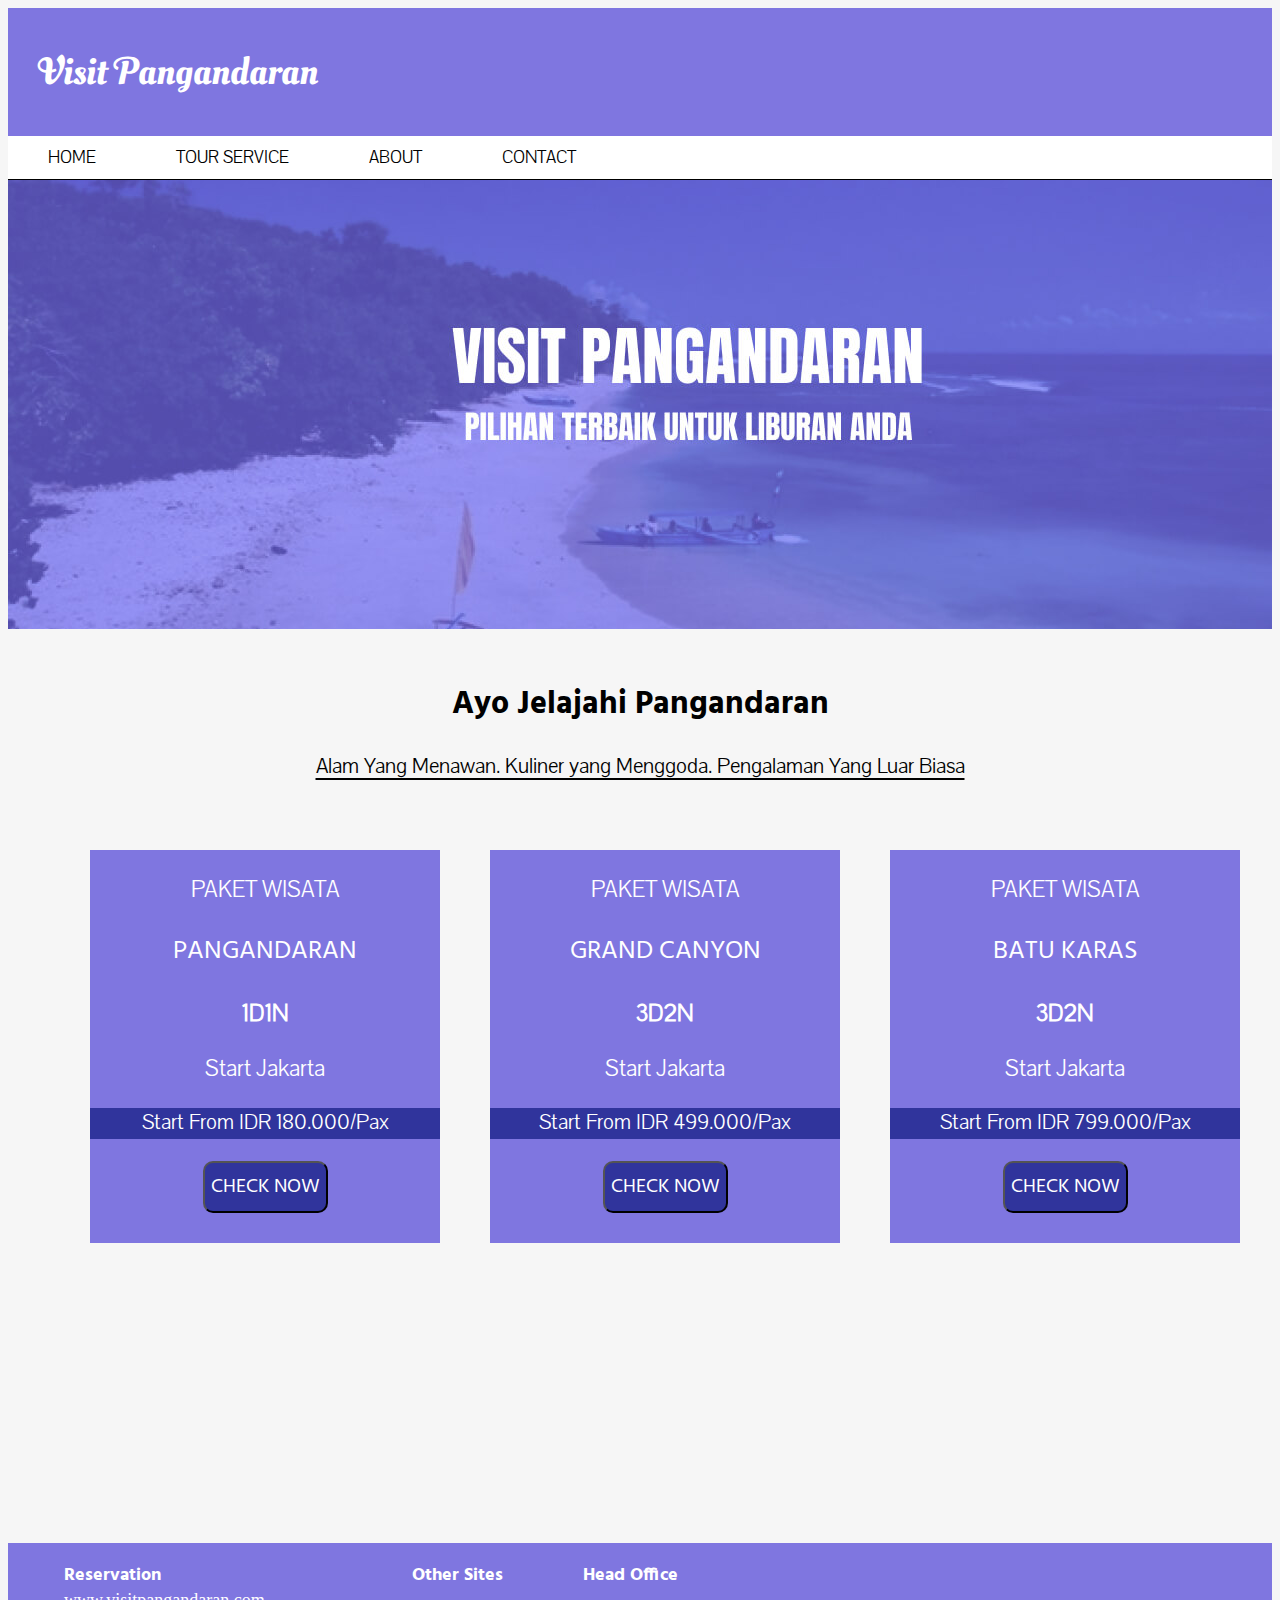
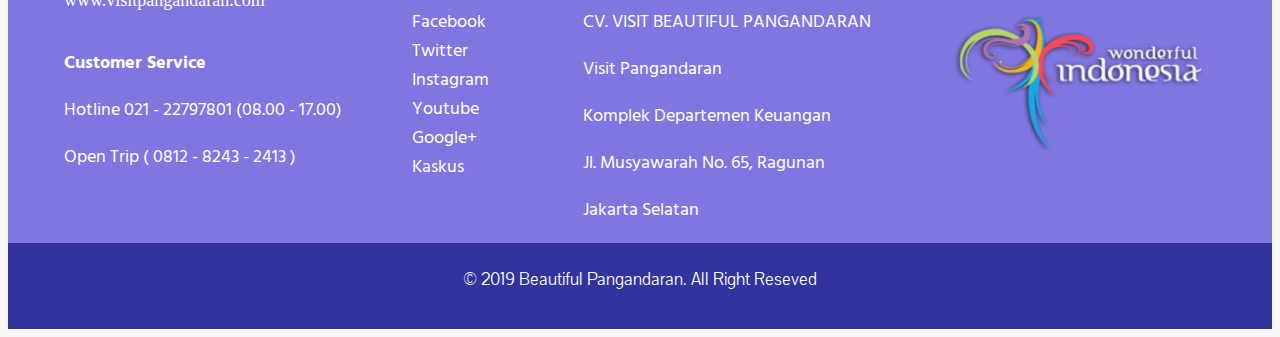
<file: index.html>
<!DOCTYPE html>
<html lang="en">
<head>
  <meta charset="UTF-8">
  <meta name="viewport" content="width=device-width, initial-scale=1.0">
  <meta http-equiv="X-UA-Compatible" content="ie=edge">
  <link href="https://fonts.googleapis.com/css?family=Oleo+Script+Swash+Caps" rel="stylesheet">
  <link href="https://fonts.googleapis.com/css?family=Oleo+Script+Swash+Caps|Pavanam" rel="stylesheet">
  <link href="https://fonts.googleapis.com/css?family=Hind" rel="stylesheet">
  <link rel="stylesheet" type="text/css" href="index.css"> 
  <title>Beautiful Pangandaran</title>
</head>

<body>
  <div id="icon-company" class="icon-company">
    <p>Visit Pangandaran</p>
  </div>

  <nav id="navigation" class="navigation">
    <a href="./index.html">HOME</a>
    <a href="./tour-service/index.html">TOUR SERVICE</a>
    <a href="./about/index.html">ABOUT</a>
    <a href="./contact/index.html">CONTACT</a>
  </nav>

  <div id="header" class="header">
      <!-- <img src="images/background-cover.jpg" alt="Background Cover" /> -->
      <h1></h1>
      <h4></h4>
  </div>

  <div id="container" class="container">
    <div id="header-tag" class="header-tag">
      <h1>Ayo Jelajahi Pangandaran</h1>
      <p>Alam Yang Menawan. Kuliner yang Menggoda. Pengalaman Yang Luar Biasa </p>
    </div>  

    <section id="tour-service-box" class="tour-service-box">
      <div id="tour-service-box-1" class="tour-service-box-1">
        <p>PAKET WISATA</p>
        <div id="tour-service-box-1-title" class="tour-service-box-1-title" >
            <p><strong>PANGANDARAN</strong><p>
        </div>
        <p><strong>1D1N</strong></p>
        <div id="tour-service-box-1-start-1">
            <p>Start Jakarta</p>
        </div>
        <div id="tour-service-box-1-price" class="tour-service-box-1-price">
          <p>Start From IDR 180.000/Pax</p>
        </div>
        <a href="./tour-service/index.html"><button class="tour-service-box-button" type="button">CHECK NOW</button></a>
        <!-- <input type="submit" value="CHECK NOW"> -->
          <!-- <button type="button">CHECK NOW</button>   -->
      </div>

      <div id="tour-service-box-2" class="tour-service-box-2">
          <p>PAKET WISATA</p>
          <div id="tour-service-box-2-title" class="tour-service-box-2-title" >
              <p><strong>GRAND CANYON</strong><p>
          </div>
          <p><strong>3D2N</strong></p>
          <div id="tour-service-box-2-start-2">
              <p>Start Jakarta</p>
          </div>
          <div id="tour-service-box-2-price" class="tour-service-box-2-price">
            <p>Start From IDR 499.000/Pax</p>
          </div>
          <a href="./tour-service/index.html"><button class="tour-service-box-button" type="button">CHECK NOW</button></a>
          <!-- <input type="submit" value="CHECK NOW"> -->
            <!-- <button type="button">CHECK NOW</button>   -->
        </div>

        <div id="tour-service-box-3" class="tour-service-box-3">
            <p>PAKET WISATA</p>
            <div id="tour-service-box-3-title" class="tour-service-box-3-title" >
                <p><strong>BATU KARAS</strong><p>
            </div>
            <p><strong>3D2N</strong></p>
            <div id="tour-service-box-3-start-3">
                <p>Start Jakarta</p>
            </div>
            <div id="tour-service-box-3-price" class="tour-service-box-3-price">
              <p>Start From IDR 799.000/Pax</p>
          </div>
          <a href="./tour-service/index.html"><button class="tour-service-box-button" type="button">CHECK NOW</button></a>
    </section>
  </div>

  <section id="footer-contact" class="footer-contact">
    <div id="footer-contact-row" class="footer-contact-row">
        <div id="foot-contact-1" class="footer-contact-1">
          <div id="foot-contact-1-reservation" class="foot-contact-1-reservation">
            <h3>Reservation</h3>
            <a href="#">www.visitpangandaran.com</a>
          </div>
          <div id="footer-contact-1-cs" class="footer-contact-1-cs">
            <h3>Customer Service</h3>
            <p>Hotline 021 - 22797801 (08.00 - 17.00)</p>
            <p>Open Trip ( 0812 - 8243 - 2413 )</p>
          </div>
        </div>
        <div id="footer-contact-2" class="footer-contact-2">
          <h3>Other Sites</h3>
          <a href="#">Facebook</a>
          <a href="#">Twitter</a>
          <a href="#">Instagram</a>
          <a href="#">Youtube</a>
          <a href="#">Google+</a>
          <a href="#">Kaskus</a>
        </div>
        <div id="footer-contact-3" class="footer-contact-3">
          <h3>Head Office</h3>
          <p>CV. VISIT BEAUTIFUL PANGANDARAN </p>
          <p>Visit Pangandaran</p>
          <p>Komplek Departemen Keuangan </p>
          <p>Jl. Musyawarah No. 65, Ragunan</p>
          <p>Jakarta Selatan</p>
        </div>
        <div id="footer-contact-4" class="footer-contact-4">
          <img src="./images/wonderfulindonesia.png" alt="Ministry Logo of Indonesia">
        </div>
      </div>
  </section>

  <footer>
      <div id="footer" class="footer">
        <p>© 2019 Beautiful Pangandaran. All Right Reseved</p>
      </div>
    </footer>



  
</body>
</html>
</file>
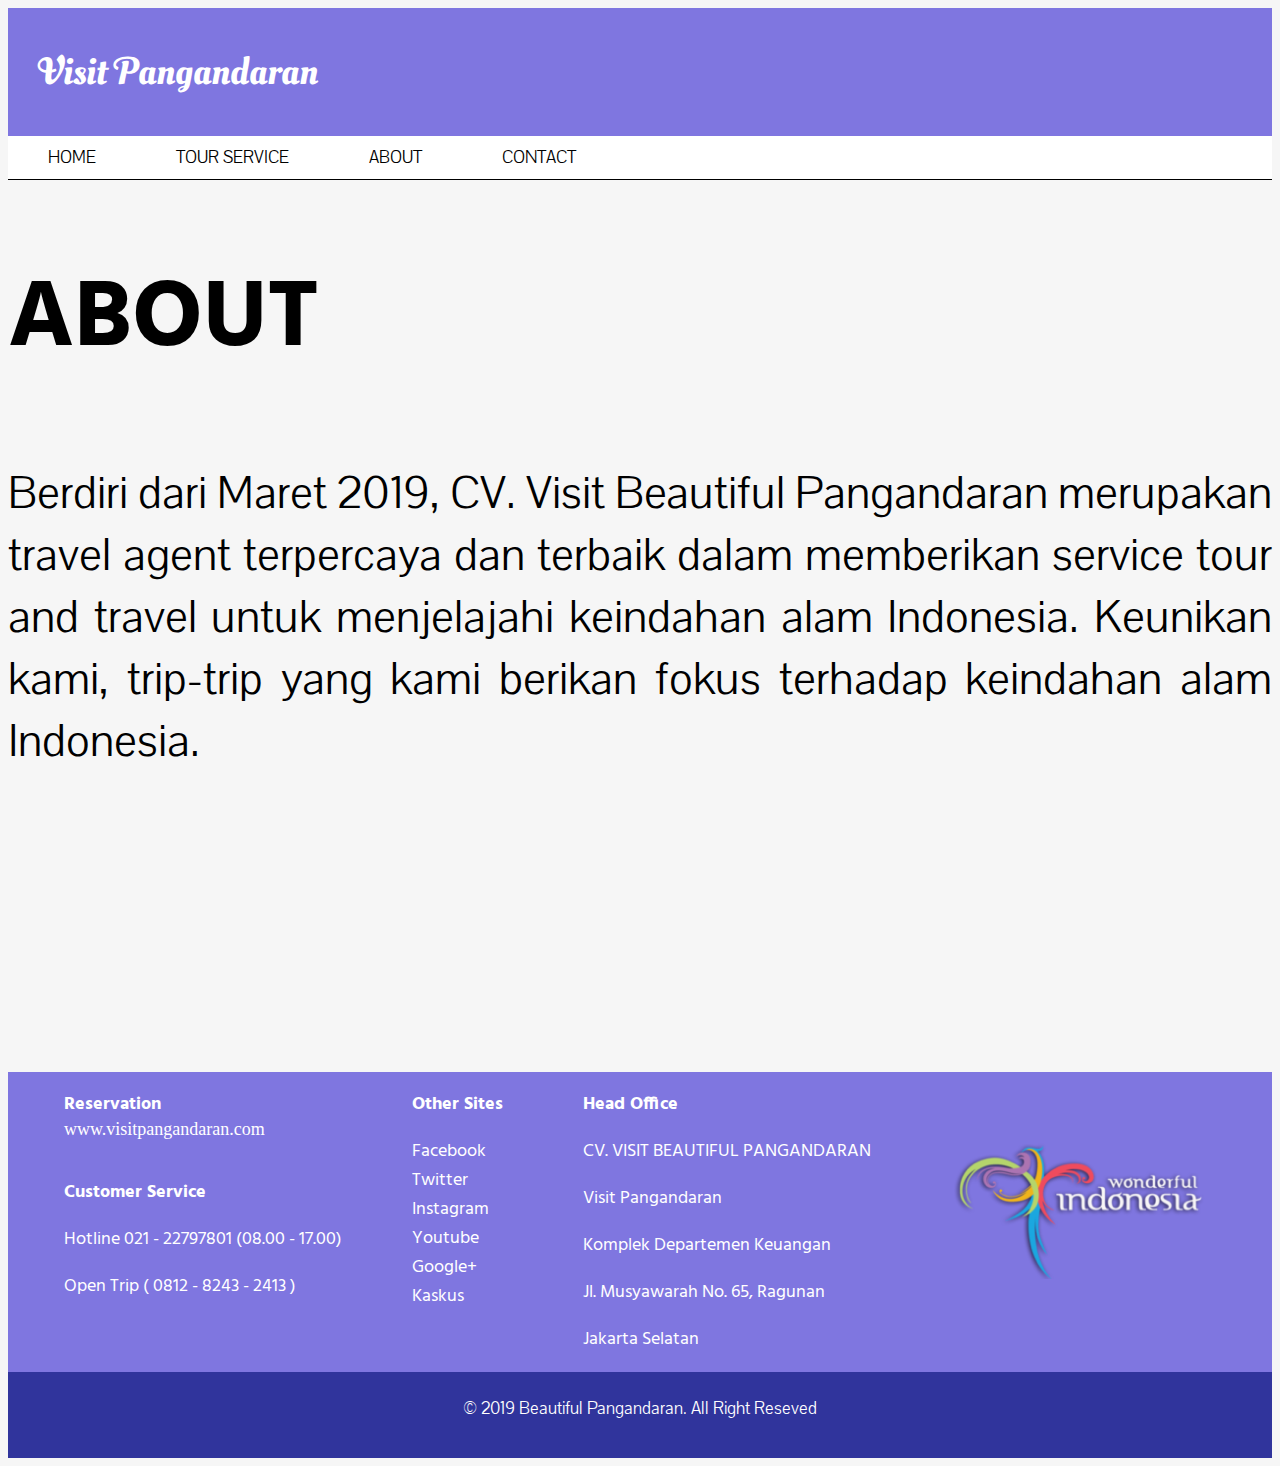
<file: about/index.html>
<!DOCTYPE html>
<html lang="en">
<head>
  <meta charset="UTF-8">
  <meta name="viewport" content="width=device-width, initial-scale=1.0">
  <meta http-equiv="X-UA-Compatible" content="ie=edge">
  <link href="https://fonts.googleapis.com/css?family=Oleo+Script+Swash+Caps" rel="stylesheet">
  <link href="https://fonts.googleapis.com/css?family=Oleo+Script+Swash+Caps|Pavanam" rel="stylesheet">
  <link href="https://fonts.googleapis.com/css?family=Hind" rel="stylesheet">
  <link rel="stylesheet" type="text/css" href="../index.css"> 
  <title>Beautiful Pangandaran</title>
</head>

<body>
  <div id="icon-company" class="icon-company">
    <p>Visit Pangandaran</p>
  </div>

  <nav id="navigation" class="navigation">
    <a href="../index.html">HOME</a>
    <a href="../tour-service/index.html">TOUR SERVICE</a>
    <a href="../about/index.html">ABOUT</a>
    <a href="../contact/index.html">CONTACT</a>
  </nav>



  <div id="container" class="container">
    <div id="about" class="about">
        <h1>
          ABOUT
        </h1>
    </div>
    <div id="about-description" class="about-description">
      <p>
          Berdiri dari Maret 2019, CV. Visit Beautiful Pangandaran merupakan travel agent terpercaya dan terbaik dalam memberikan service tour and travel untuk menjelajahi keindahan alam Indonesia.
          Keunikan kami, trip-trip yang kami berikan fokus terhadap keindahan alam Indonesia.
      </p>
    </div>
  </div>

  <section id="footer-contact" class="footer-contact">
    <div id="footer-contact-row" class="footer-contact-row">
        <div id="foot-contact-1" class="footer-contact-1">
          <div id="foot-contact-1-reservation" class="foot-contact-1-reservation">
            <h3>Reservation</h3>
            <a href="#">www.visitpangandaran.com</a>
          </div>
          <div id="footer-contact-1-cs" class="footer-contact-1-cs">
            <h3>Customer Service</h3>
            <p>Hotline 021 - 22797801 (08.00 - 17.00)</p>
            <p>Open Trip ( 0812 - 8243 - 2413 )</p>
          </div>
        </div>
        <div id="footer-contact-2" class="footer-contact-2">
          <h3>Other Sites</h3>
          <a href="#">Facebook</a>
          <a href="#">Twitter</a>
          <a href="#">Instagram</a>
          <a href="#">Youtube</a>
          <a href="#">Google+</a>
          <a href="#">Kaskus</a>
        </div>
        <div id="footer-contact-3" class="footer-contact-3">
          <h3>Head Office</h3>
          <p>CV. VISIT BEAUTIFUL PANGANDARAN </p>
          <p>Visit Pangandaran</p>
          <p>Komplek Departemen Keuangan </p>
          <p>Jl. Musyawarah No. 65, Ragunan</p>
          <p>Jakarta Selatan</p>
        </div>
        <div id="footer-contact-4" class="footer-contact-4">
          <img src="../images/wonderfulindonesia.png" alt="Ministry Logo of Indonesia">
        </div>
      </div>
  </section>

  <footer>
      <div id="footer" class="footer">
        <p>© 2019 Beautiful Pangandaran. All Right Reseved</p>
      </div>
    </footer>



  
</body>
</html>
</file>
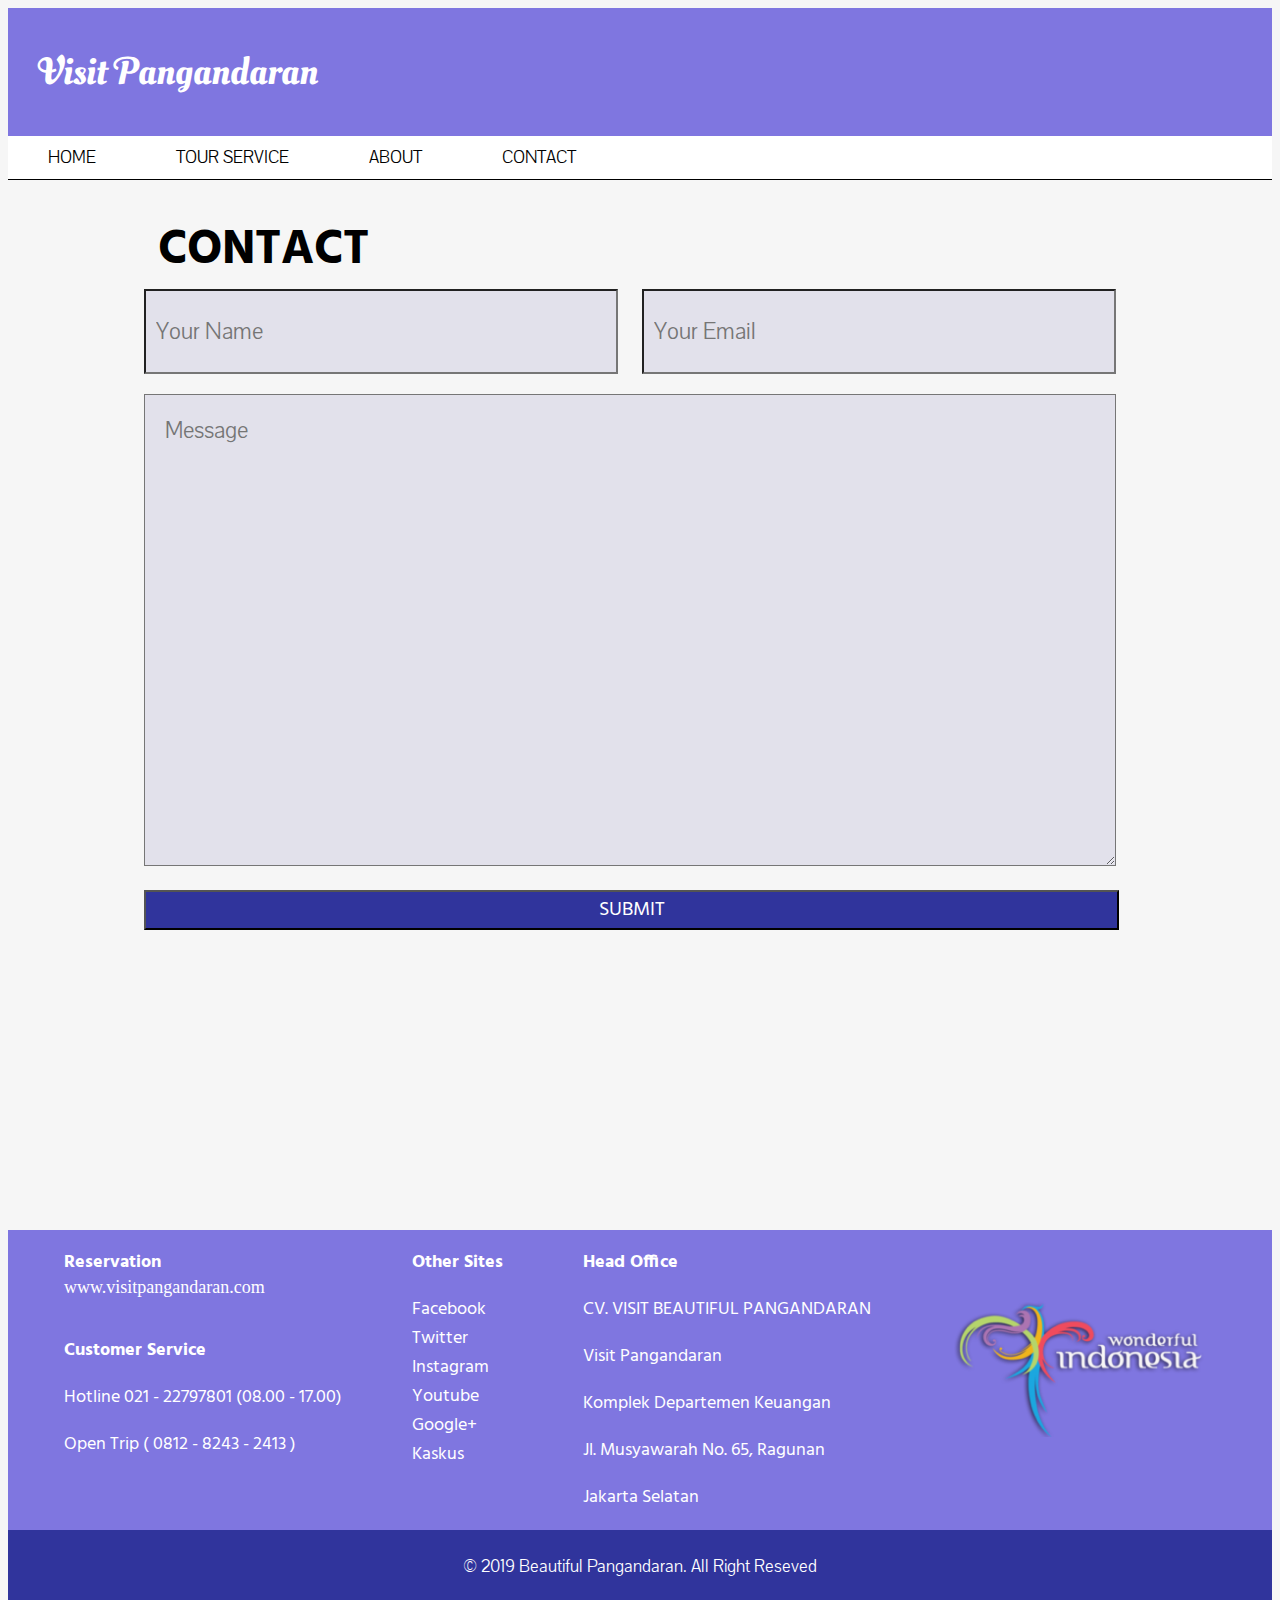
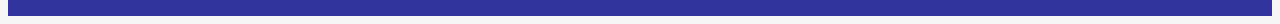
<file: contact/index.html>
<!DOCTYPE html>
<html lang="en">
<head>
  <meta charset="UTF-8">
  <meta name="viewport" content="width=device-width, initial-scale=1.0">
  <meta http-equiv="X-UA-Compatible" content="ie=edge">
  <link href="https://fonts.googleapis.com/css?family=Oleo+Script+Swash+Caps" rel="stylesheet">
  <link href="https://fonts.googleapis.com/css?family=Oleo+Script+Swash+Caps|Pavanam" rel="stylesheet">
  <link href="https://fonts.googleapis.com/css?family=Hind" rel="stylesheet">
  <link rel="stylesheet" type="text/css" href="../index.css"> 
  <title>Beautiful Pangandaran</title>
</head>

<body>
  <div id="icon-company" class="icon-company">
    <p>Visit Pangandaran</p>
  </div>

  <nav id="navigation" class="navigation">
    <a href="../index.html">HOME</a>
    <a href="../tour-service/index.html">TOUR SERVICE</a>
    <a href="../about/index.html">ABOUT</a>
    <a href="../contact/index.html">CONTACT</a>
  </nav>



  <div id="container" class="container">

      <h1 id="contact-title" class="contact-title">
          CONTACT
        </h1>
    <form id="form-contact" class="form-contact" action="">
      <!-- <h1>
        CONTACT
      </h1> -->
      <div id="contact" class="contact">
        <div id="contact-top" class="contact-top">
            <input id="contact-your-name" class="contact-your-name" type="text" placeholder="Your Name">
            <input id="contact-your-email" class="contact-your-email" type="text" placeholder="Your Email">
        </div>
        <div id="contact-bottom" class="contact-bottom">
          <textarea name="text-message" id="text-area" class="text-area"  placeholder="Message"></textarea>
          <!-- <input type="text-area" placeholder="Message"> -->
        </div>
        <div id="contact-button" class="contact-button">
            <a href=""><button>SUBMIT</button></a>
        </div>
      </div>
    </form>
  </div>

  <section id="footer-contact" class="footer-contact">
    <div id="footer-contact-row" class="footer-contact-row">
        <div id="foot-contact-1" class="footer-contact-1">
          <div id="foot-contact-1-reservation" class="foot-contact-1-reservation">
            <h3>Reservation</h3>
            <a href="#">www.visitpangandaran.com</a>
          </div>
          <div id="footer-contact-1-cs" class="footer-contact-1-cs">
            <h3>Customer Service</h3>
            <p>Hotline 021 - 22797801 (08.00 - 17.00)</p>
            <p>Open Trip ( 0812 - 8243 - 2413 )</p>
          </div>
        </div>
        <div id="footer-contact-2" class="footer-contact-2">
          <h3>Other Sites</h3>
          <a href="#">Facebook</a>
          <a href="#">Twitter</a>
          <a href="#">Instagram</a>
          <a href="#">Youtube</a>
          <a href="#">Google+</a>
          <a href="#">Kaskus</a>
        </div>
        <div id="footer-contact-3" class="footer-contact-3">
          <h3>Head Office</h3>
          <p>CV. VISIT BEAUTIFUL PANGANDARAN </p>
          <p>Visit Pangandaran</p>
          <p>Komplek Departemen Keuangan </p>
          <p>Jl. Musyawarah No. 65, Ragunan</p>
          <p>Jakarta Selatan</p>
        </div>
        <div id="footer-contact-4" class="footer-contact-4">
          <img src="../images/wonderfulindonesia.png" alt="Ministry Logo of Indonesia">
        </div>
      </div>
  </section>

  <footer>
      <div id="footer" class="footer">
        <p>© 2019 Beautiful Pangandaran. All Right Reseved</p>
      </div>
    </footer>



  
</body>
</html>
</file>
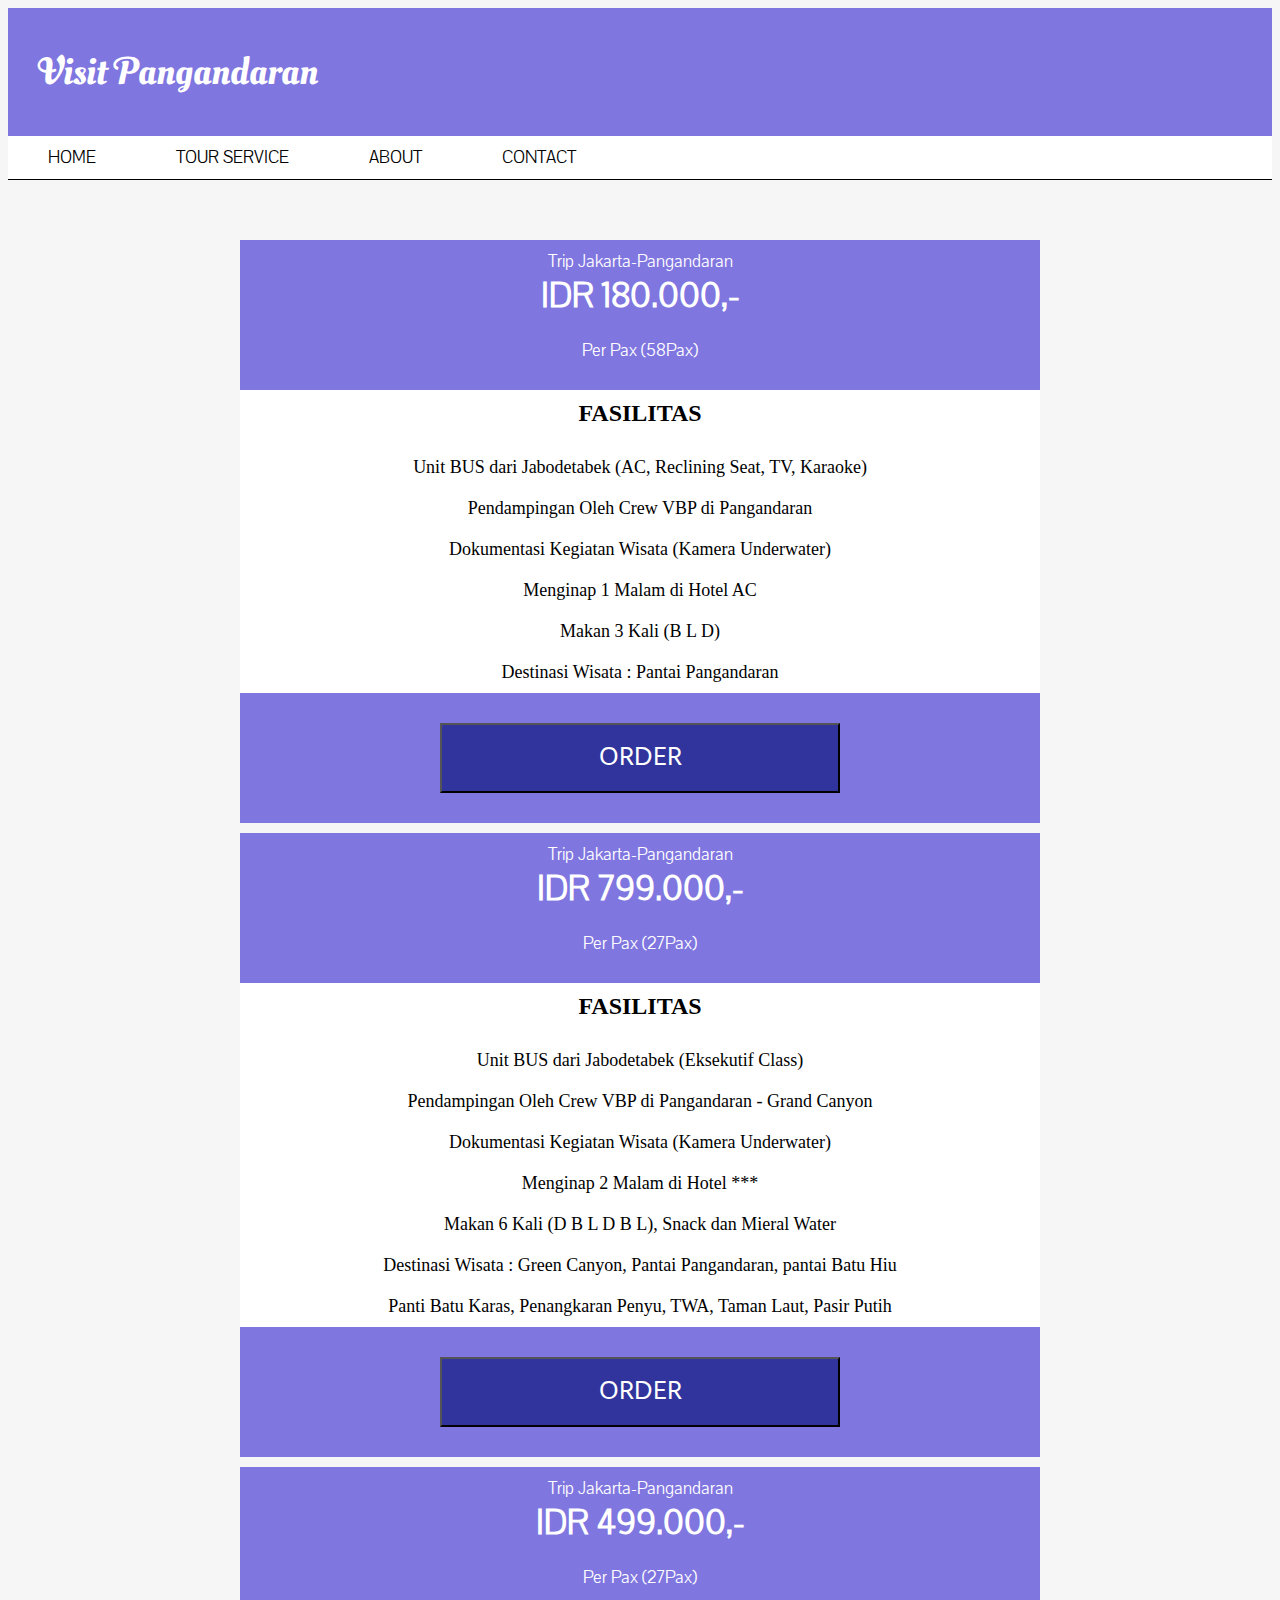
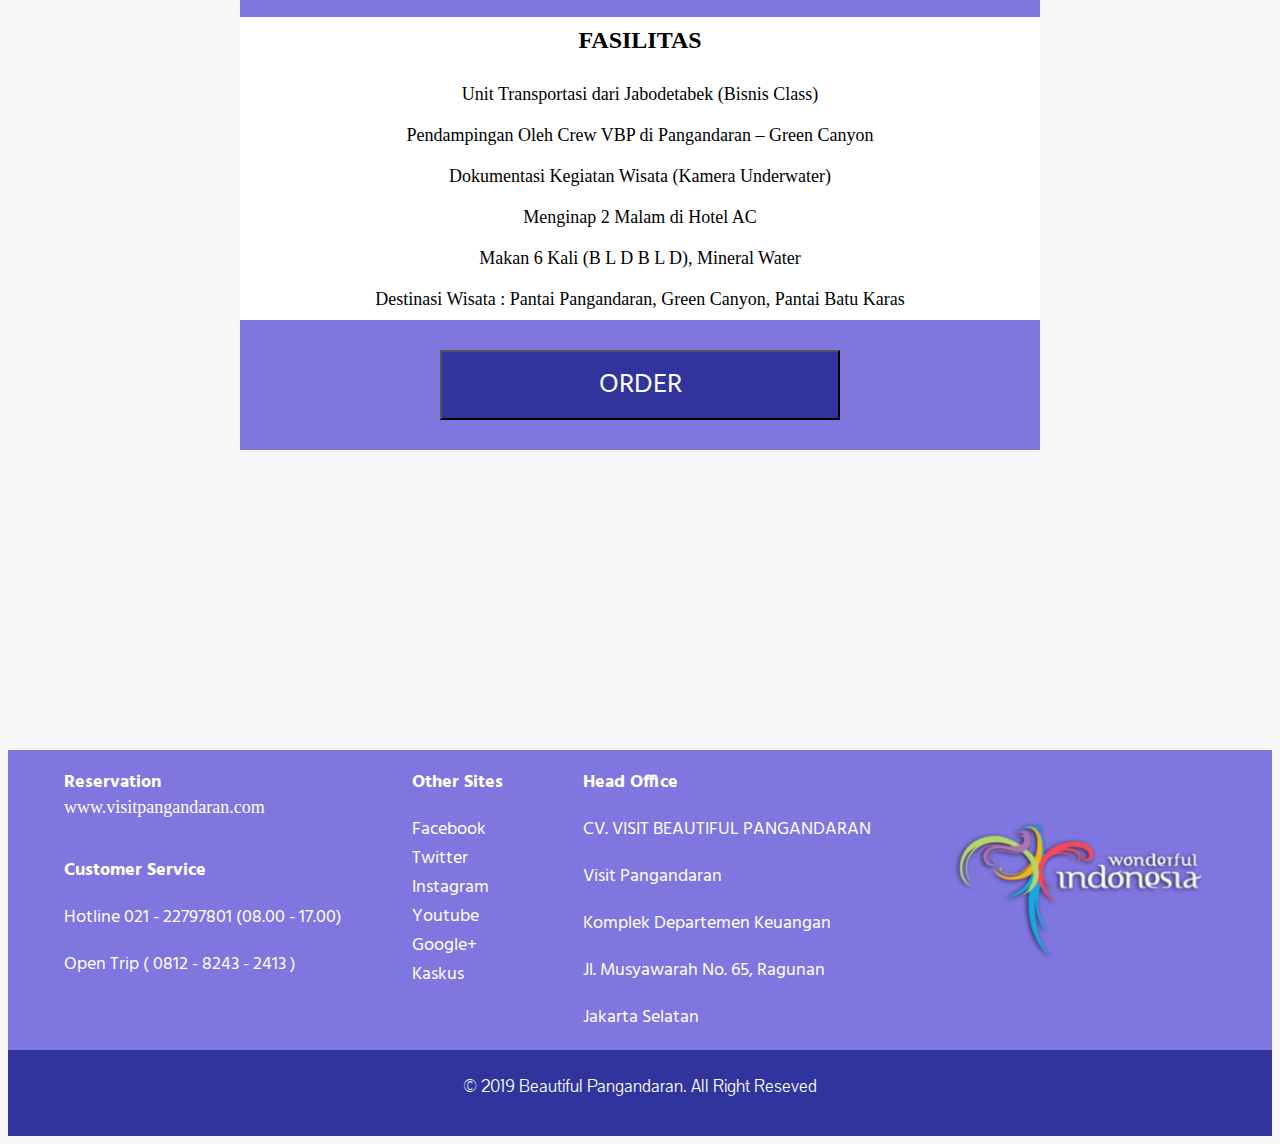
<file: tour-service/index.html>
<!DOCTYPE html>
<html lang="en">
<head>
  <meta charset="UTF-8">
  <meta name="viewport" content="width=device-width, initial-scale=1.0">
  <meta http-equiv="X-UA-Compatible" content="ie=edge">
  <link href="https://fonts.googleapis.com/css?family=Oleo+Script+Swash+Caps" rel="stylesheet">
  <link href="https://fonts.googleapis.com/css?family=Oleo+Script+Swash+Caps|Pavanam" rel="stylesheet">
  <link href="https://fonts.googleapis.com/css?family=Hind" rel="stylesheet">
  <link rel="stylesheet" type="text/css" href="../index.css"> 
  <title>Beautiful Pangandaran</title>
</head>

<body>
  <div id="icon-company" class="icon-company">
    <p>Visit Pangandaran</p>
  </div>

  <nav id="navigation" class="navigation">
    <a href="../index.html">HOME</a>
    <a href="../tour-service/index.html">TOUR SERVICE</a>
    <a href="../about/index.html">ABOUT</a>
    <a href="../contact/index.html">CONTACT</a>
  </nav>



  <div id="container" class="container">
    <div id="tour-package" class="tour-package">
      <div id="tour-box-1" class="tour-box-1">
        <div id="tour-box-top-1" class="tour-box-top-1">
          <p >
            Trip Jakarta-Pangandaran
          </p>
          <h2 id="tour-box-1-price" class="tour-box-1-price">
            IDR 180.000,-
          </h2>
          <p>
            Per Pax (58Pax)
          </p>
        </div>
        <div id="tour-box-mid-1" class="tour-box-mid-1">
          <h2>FASILITAS</h2>
          <p>Unit BUS dari Jabodetabek (AC, Reclining Seat, TV, Karaoke)</p>
          <p>Pendampingan Oleh Crew VBP di Pangandaran</p>
          <p>Dokumentasi Kegiatan Wisata (Kamera Underwater)</p>
          <p>Menginap 1 Malam di Hotel AC</p>
          <p>Makan 3 Kali (B L D)</p>
          <p>Destinasi Wisata : Pantai Pangandaran</p>
        </div>
        <div id="tour-box-bottom-1" class="tour-box-bottom-1">
          <a href="#"><button class="tour-order-button">ORDER</button></a>
        </div>
      </div>
      <div id="tour-box-1" class="tour-box-1">
          <div id="tour-box-top-1" class="tour-box-top-1">
            <p >
              Trip Jakarta-Pangandaran
            </p>
            <h2 id="tour-box-1-price" class="tour-box-1-price">
              IDR 799.000,-
            </h2>
            <p>
              Per Pax (27Pax)
            </p>
          </div>
          <div id="tour-box-mid-1" class="tour-box-mid-1">
            <h2>FASILITAS</h2>
            <p>Unit BUS dari Jabodetabek (Eksekutif Class)</p>
            <p>Pendampingan Oleh Crew VBP di Pangandaran - Grand Canyon</p>
            <p>Dokumentasi Kegiatan Wisata (Kamera Underwater)</p>
            <p>Menginap 2 Malam di Hotel ***</p>
            <p>Makan 6 Kali (D B L D B L), Snack dan Mieral Water</p>
            <p>Destinasi Wisata : Green Canyon, Pantai Pangandaran, pantai Batu Hiu</p>
            <p>Panti Batu Karas, Penangkaran Penyu, TWA, Taman Laut, Pasir Putih</p>
          </div>
          <div id="tour-box-bottom-1" class="tour-box-bottom-1">
            <a href="#"><button class="tour-order-button">ORDER</button></a>
          </div>
        </div>
        <div id="tour-box-1" class="tour-box-1">
            <div id="tour-box-top-1" class="tour-box-top-1">
              <p >
                Trip Jakarta-Pangandaran
              </p>
              <h2 id="tour-box-1-price" class="tour-box-1-price">
                IDR 499.000,-
              </h2>
              <p>
                Per Pax (27Pax)
              </p>
            </div>
            <div id="tour-box-mid-1" class="tour-box-mid-1">
              <h2>FASILITAS</h2>
              <p>Unit Transportasi dari Jabodetabek (Bisnis Class)</p>
              <p>Pendampingan Oleh Crew VBP di Pangandaran – Green Canyon</p>
              <p>Dokumentasi Kegiatan Wisata (Kamera Underwater)</p>
              <p>Menginap 2 Malam di Hotel AC</p>
              <p>Makan 6 Kali (B L D B L D), Mineral Water</p>
              <p>Destinasi Wisata : Pantai Pangandaran, Green Canyon,  Pantai Batu Karas</p>
            </div>
            <div id="tour-box-bottom-1" class="tour-box-bottom-1">
              <a href="#"><button class="tour-order-button">ORDER</button></a>
            </div>
          </div>
    </div>
    
  </div>

  <section id="footer-contact" class="footer-contact">
    <div id="footer-contact-row" class="footer-contact-row">
        <div id="foot-contact-1" class="footer-contact-1">
          <div id="foot-contact-1-reservation" class="foot-contact-1-reservation">
            <h3>Reservation</h3>
            <a href="#">www.visitpangandaran.com</a>
          </div>
          <div id="footer-contact-1-cs" class="footer-contact-1-cs">
            <h3>Customer Service</h3>
            <p>Hotline 021 - 22797801 (08.00 - 17.00)</p>
            <p>Open Trip ( 0812 - 8243 - 2413 )</p>
          </div>
        </div>
        <div id="footer-contact-2" class="footer-contact-2">
          <h3>Other Sites</h3>
          <a href="#">Facebook</a>
          <a href="#">Twitter</a>
          <a href="#">Instagram</a>
          <a href="#">Youtube</a>
          <a href="#">Google+</a>
          <a href="#">Kaskus</a>
        </div>
        <div id="footer-contact-3" class="footer-contact-3">
          <h3>Head Office</h3>
          <p>CV. VISIT BEAUTIFUL PANGANDARAN </p>
          <p>Visit Pangandaran</p>
          <p>Komplek Departemen Keuangan </p>
          <p>Jl. Musyawarah No. 65, Ragunan</p>
          <p>Jakarta Selatan</p>
        </div>
        <div id="footer-contact-4" class="footer-contact-4">
          <img src="../images/wonderfulindonesia.png" alt="Ministry Logo of Indonesia">
        </div>
      </div>
  </section>

  <footer>
      <div id="footer" class="footer">
        <p>© 2019 Beautiful Pangandaran. All Right Reseved</p>
      </div>
    </footer>



  
</body>
</html>
</file>
<file: index.css>
.icon-company {
  display: flex;
  justify-content: left;
  background-color: #7F76E0;
  font-family: Oleo Script Swash Caps;
  font-size: 38px;
  color:#FFFFFF;
  padding: 0 0 0 30px;
}

body {
  background-color:#F6F6F6;
}
.navigation {
  display: flex;
  justify-content: left;
  font-size: 24px;
  background-color: #FFFFFF;
  border-bottom: 1px black solid;
  
}

.navigation a{
  font-size: 18px;
  margin: 10px 40px;
  color: black;
  text-decoration: none;
  font-family: pavanam;
  padding:0

}

.header {
  background-image: url(images/header.jpg);
  /* background-repeat: no-repeat; */
  height:449px;
  width:100%;
  display:flex;
  /* margin-right: 100%; */
}

.container {
  justify-content: center;
  align-items: center;
  max-width: 1300px;
  margin:auto;
}

.header-tag {
  display:flex;
  justify-content: center;
  text-align: center;
  flex-direction: column;
  margin: 50px 0 0 0;
}

.header-tag h1 {
  font-family: hind;
  margin: 0 0;
}

.header-tag p{
  font-family: pavanam;
  font-size: 22px;
  margin-bottom: 10px;
  text-decoration: underline;
  text-underline-position: under;
}

.tour-service-box {
  display: flex;
  justify-content: center;
  text-align: center;
  margin-top: 60px;
  margin-bottom: 100px;
  /* flex-direction: ; */
}

.tour-service-box-1 {
  width:350px;
  /* height: 328px; */
  background-color: #7F76E0;
  display:inline-block;
  margin-left: 50px;
}

.tour-service-box-1 p{
  font-family: pavanam;
  font-size:24px;
  color:white;
}

.tour-service-box-1 .tour-service-box-1-title p{
  font-family: hind;
  font-size: 26px;
  color:white;
  font-weight: lighter;
}
.tour-service-box-1-start-1 p{
  font-size: 20px;
}

.tour-service-box-1-price p{
  font: pavanam;
  font-size: 22px;
  background-color: #30349C;
  height:31px;
  color:white;
}



.tour-service-box-2 {
  width:350px;
  /* height: 328px; */
  background-color: #7F76E0;
  display:inline-block;
  margin-left: 50px;
}

.tour-service-box-2 p{
  font-family: pavanam;
  font-size:24px;
  color:white;
}
.tour-service-box-2 a{
  justify-content: center;
  align-items: center;
  height: 52px;
}

.tour-service-box-2 .tour-service-box-2-title p{
  font-family: hind;
  font-size: 26px;
  color:white;
  font-weight: lighter;
}
.tour-service-box-2-start-2 p{
  font-size: 20px;
}

.tour-service-box-2-price p{
  font: pavanam;
  font-size: 22px;
  background-color: #30349C;
  height:31px;
  color:white;
}

.tour-service-box-3 {
  width:350px;
  /* height: 328px; */
  background-color: #7F76E0;
  display:inline-block;
  margin-left: 50px;
}

.tour-service-box-3 p{
  font-family: pavanam;
  font-size:24px;
  color:white;
}



.tour-service-box-3 .tour-service-box-3-title p{
  font-family: hind;
  font-size: 26px;
  color:white;
  font-weight: lighter;
}
.tour-service-box-3-start-3 p{
  font-size: 20px;
}

.tour-service-box-3-price p{
  font: pavanam;
  font-size: 22px;
  background-color: #30349C;
  height:31px;
  color:white;
}

.tour-service-box-button{
  background-color:#30349C;
  height:52px;
  width:175;
  color:white;
  margin-bottom: 30px;
  border-radius: 10px;
  font-size: 20px;
  font-family: "hind","pavanam";
}

/* footer contact */

.footer-contact {
  background-color:#7F76E0; 
  margin-bottom: 0;
  display: flex;
  /* justify-content: left; */
  align-self: left;
  flex-direction: column;
  margin-top: 300px;
}

.footer-contact-row {
  display:flex;
  justify-content: center;
  align-self: center;
  flex-direction: row;
  text-align: justify;
}

.footer-contact-1 {
  display:flex;
  /* justify-content: right; */
  /* align-self: center; */
  flex-direction: column;
  text-align: left;
  margin-left: 30px;
  margin-right:30px;
}

.footer-contact-1 h3 {
  color:white;
  margin-bottom: 0;
  font-family: hind;
  font-size:18px;
}

.footer-contact-1 a{
  text-decoration: none;
  color: #FFFFFF;
  font-size: 18px;
}

.footer-contact-1-reservation {
  margin-bottom: 30px;
}

.footer-contact-1-cs {
  margin-top: 20px;
}

.footer-contact-1 p {
  color: white;
  font-family: hind;
  font-size:18px;
  /* text-decoration: none; */
}


.footer-contact-2 {
  display: flex;
  /* align-self: center; */
  flex-direction: column;
  text-align: left;
  margin-left:40px;
  margin-right: 40px;
}

.footer-contact-2 h3{
color:white;
font-family: hind;
font-size: 18px;
}

.footer-contact-2 a{
color:white;
font-family: hind;
font-size: 18px;
text-decoration: none;
}

.footer-contact-3{
  /* display: flex; */
  flex-direction: column;
  text-align: left;
  margin-left:40px;
  margin-right: 40px;
}

.footer-contact-3 h3{
  color:white;
  font-family: hind;
  font-size: 18px; 
}

.footer-contact-3 p{
  color:white;
  font-family: hind;
  font-size: 18px; 
}

.footer-contact-4{
  display: flex;
  justify-content: center;
  margin-left: 40px;
  margin-right: 40px;
  height: 137px;
  width: 255px;
  padding-top: 70px;
}
/* end footer contact */

/* footer */
.footer {
  background-color:#30349C;
  color: white;
  height:86px;
  margin-top:0;
}

.footer p {
  display:flex;
  justify-content: center;
  text-align: center;
  align-self: center;
  padding-top: 25px;
  font-family: pavanam;
  font-size: 18px;
  margin-top: 0;
}
/* end footer */

/* about start */

.about {
  display: flex;
  justify-content: left;
  align-self: center;
  font-family: hind;
  font-size: 48px;
  margin-bottom: 0;
}

.about-description p{
  display: flex;
  justify-content: left;
  text-align: justify;
  align-self: center;
  font-family: pavanam;
  font-size: 48px;
  margin-top:0;
}
/* end about */

/* contact */

.form-contact{
  display: flex;
  justify-content: center;
  flex-direction: column;
  /* padding-top:40px;
  padding-left:120px; */
  align-items: center;
}

.contact-title{
  /* display: flex;
  justify-content: flex-start; */
  font-family: "hind","pavanam";
  font-size:48px;
  margin-bottom: 0px;
  margin-left: 150px;
  align-items: flex-start;
}

.contact-top input{
  width:450px;
  height:61px;
  margin-right:20px;
  margin-bottom: 20px;
  background-color: #E2E1EB;
  font-family: "pavanam","hind";
  font-size: 24px;
  padding: 10px;

}

.contact-bottom .text-area{
  width: 930px;
  height: 430px;
  background-color: #E2E1EB;
  margin-bottom: 20px;
  font-family: "pavanam","hind";
  font-size: 24px;
  padding: 20px;
  
}

.contact-button button{
  background-color:#30349C;
  font-family: "hind","pavanam";
  font-size:20px;
  width:975px;
  height:40px;
  color: #FFFFFF;
}
.contact-button button:hover{
  background-color: #FFFFFF;
  color: #30349C;
}
/* end contact */

/* tour package */
.tour-package {
  display: flex;
  justify-content:center;
  flex-direction: column;
  align-items: center;
  text-align: center;
  margin-top:50px;
  margin-bottom: 30px;
}

.tour-box-top-1{
  background-color: #7F76E0;
  color: white;
  font-family: "pavanam","hind";
  font-size: 24px;
  width: 800px;
  height: 150px;
  padding: 0;
 
}

.tour-box-1-price{
  /* margin-top: 0; */
  margin: 0;

}

.tour-package p{
  font-size: 18px;
  margin-bottom: 0px;
  margin-top: 10px;
  padding-top:10px;
  
}

.tour-box-mid-1 {
  background-color: white;
  margin-top: 0;
  padding-bottom: 10px;
}

.tour-box-mid-1 h2{
  margin-top: 0;
  padding-top: 10px;
}

.tour-box-bottom-1 {
  background-color: #7F76E0;
  height: 100px;
  padding-top: 30px;

}

.tour-order-button {
  background-color: #30349C;
  color:white;
  width:400px;
  height: 70px;
  font-family: "hind","pavanam";
  font-size:28px;
  
  
}

/* end tour package */
</file>
